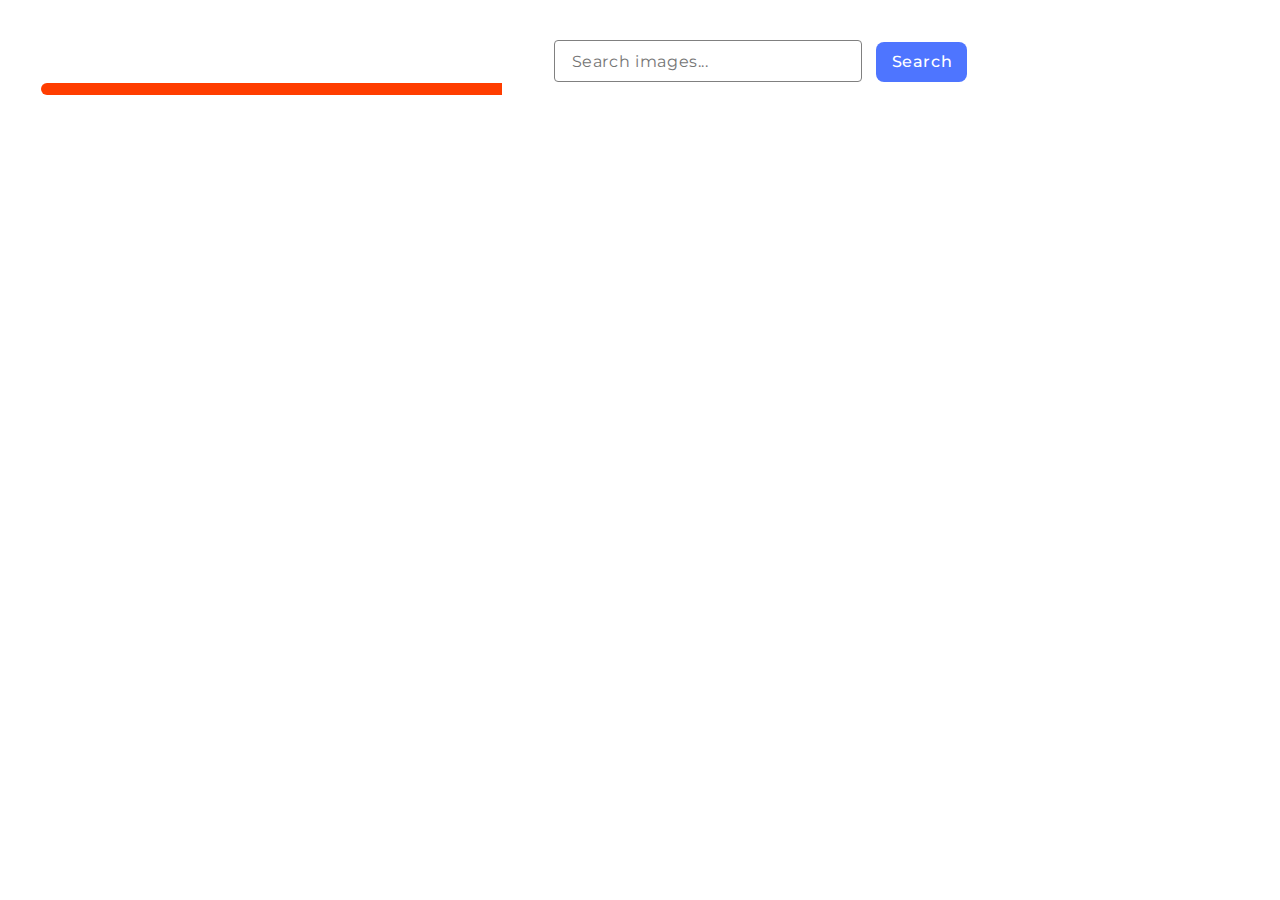
<file: src/index.html>
<!DOCTYPE html>
<html lang="en">

<head>
    <meta charset="UTF-8" />
    <link rel="icon" type="image/svg+xml" href="/favicon.svg" />
    <meta name="viewport" content="width=device-width, initial-scale=1.0" />
    <title>Vanilla App Template</title>

    <link rel="preconnect" href="https://fonts.googleapis.com" />
    <link rel="preconnect" href="https://fonts.gstatic.com" crossorigin />
    <link href="https://fonts.googleapis.com/css2?family=Montserrat:wght@400;500;600;700&display=swap"
        rel="stylesheet" />
    <link rel="stylesheet" href="./css/styles.css" />
</head>

<body>
    <form class="form">
        <input type="text" class="form-input" name="input" placeholder="Search images..." required />
        <button type="submit" class="form-btn">Search</button>
    </form>
    <span class="loader"></span>
    <div class="gallery"></div>
    <script type="module" src="./main.js"></script>
</body>


</html>
</file>
<file: src/css/styles.css>
body {
    width: 1440px;
    padding: 40px;
    margin: 0 auto;
}

h1,
h2,
h3,
h4,
h5,
h6,
p {
    margin: 0;
}

p:last-child {
    margin-bottom: 0;
}

ul {
    margin: 0;
    padding: 0;
    list-style: none;
}

a {
    color: currentColor;
    text-decoration: none;
}

button {
    cursor: pointer;
}

img {
    display: block;
    max-width: 100%;
    height: auto;
}

.form {
    text-align: center;
}

.form-input {
    width: 289px;
    height: 40px;
    padding: 0px 0px 0px 17px;
    border-radius: 4px;
    border: 1px solid #808080;
    font-family: "Montserrat", sans-serif;
    font-weight: 400;
    font-size: 16px;
    line-height: 1.5;
    letter-spacing: 0.04em;
}

.form-btn {
    font-family: "Montserrat", sans-serif;
    font-weight: 500;
    font-size: 16px;
    line-height: 1.5;
    letter-spacing: 0.04em;
    color: #fff;
    border: none;
    width: 91px;
    height: 40px;
    border-radius: 8px;
    padding: 8px 16px;
    background-color: #4e75ff;
    margin-left: 10px;
}

.form-btn:hover {
    background-color: #6c8cff;
}

ul,
ol {
    list-style: none;
}

.gallery {
    display: flex;
    flex-wrap: wrap;
    gap: 24px;
    margin-top: 32px;
    align-items: center;
    justify-content: center;
}

.gallery-link {
    border: 1px solid #808080;
}

.gallery-image {
    width: 360px;
    height: 200px;
}

.img-content {
    display: flex;
    gap: 32px;
    justify-content: center;
    margin-top: 5px;
}

h3 {
    color: #2e2f42;
    font-family: Montserrat;
    font-size: 12px;
    font-weight: 600;
    line-height: 1.3;
    letter-spacing: 0.04em;
}

p {
    color: #2e2f42;
    font-family: Montserrat;
    font-size: 12px;
    line-height: 2;
    letter-spacing: 0.04em;
}

.loader {
    display: block;
    position: relative;
    height: 12px;
    width: 80%;
    border: 1px solid #fff;
    border-radius: 10px;
    overflow: hidden;
}

.loader::after {
    content: '';
    width: 40%;
    height: 100%;
    background: #FF3D00;
    position: absolute;
    top: 0;
    left: 0;
    box-sizing: border-box;
    animation: animloader 2s linear infinite;
}

@keyframes animloader {
    0% {
        left: 0;
        transform: translateX(-100%);
    }

    100% {
        left: 100%;
        transform: translateX(0%);
    }
}
</file>
